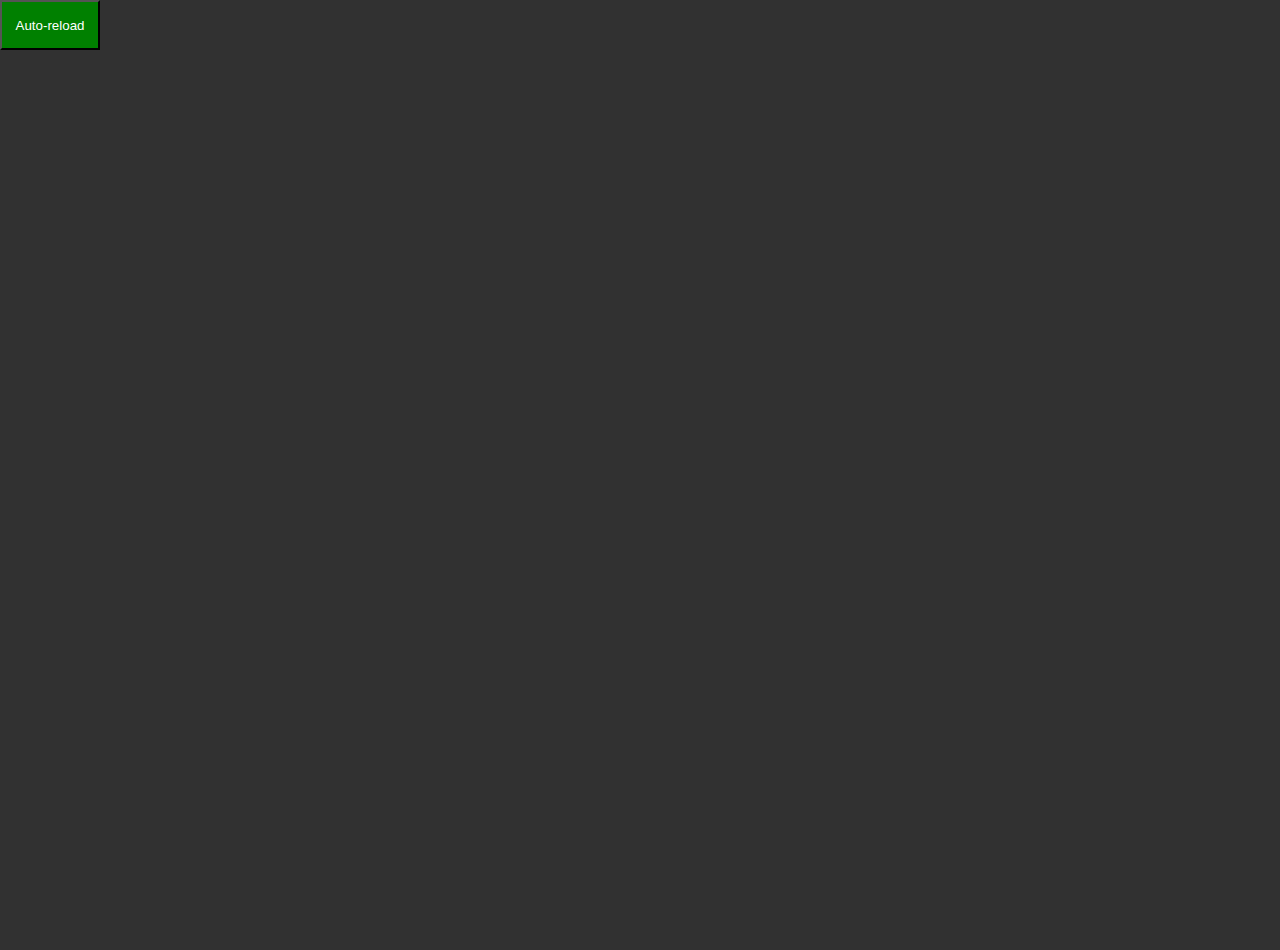
<file: tokengraph/index.html>
<html><head><link href="/tokengraph/static/css/main.1f9755dc.chunk.css" rel="stylesheet"></head><body><div id="root"><script>!function(p){function e(e){for(var r,t,n=e[0],o=e[1],u=e[2],a=0,l=[];a<n.length;a++)t=n[a],Object.prototype.hasOwnProperty.call(i,t)&&i[t]&&l.push(i[t][0]),i[t]=0;for(r in o)Object.prototype.hasOwnProperty.call(o,r)&&(p[r]=o[r]);for(s&&s(e);l.length;)l.shift()();return c.push.apply(c,u||[]),f()}function f(){for(var e,r=0;r<c.length;r++){for(var t=c[r],n=!0,o=1;o<t.length;o++){var u=t[o];0!==i[u]&&(n=!1)}n&&(c.splice(r--,1),e=a(a.s=t[0]))}return e}var t={},i={1:0},c=[];function a(e){if(t[e])return t[e].exports;var r=t[e]={i:e,l:!1,exports:{}};return p[e].call(r.exports,r,r.exports,a),r.l=!0,r.exports}a.m=p,a.c=t,a.d=function(e,r,t){a.o(e,r)||Object.defineProperty(e,r,{enumerable:!0,get:t})},a.r=function(e){"undefined"!=typeof Symbol&&Symbol.toStringTag&&Object.defineProperty(e,Symbol.toStringTag,{value:"Module"}),Object.defineProperty(e,"__esModule",{value:!0})},a.t=function(r,e){if(1&e&&(r=a(r)),8&e)return r;if(4&e&&"object"==typeof r&&r&&r.__esModule)return r;var t=Object.create(null);if(a.r(t),Object.defineProperty(t,"default",{enumerable:!0,value:r}),2&e&&"string"!=typeof r)for(var n in r)a.d(t,n,function(e){return r[e]}.bind(null,n));return t},a.n=function(e){var r=e&&e.__esModule?function(){return e.default}:function(){return e};return a.d(r,"a",r),r},a.o=function(e,r){return Object.prototype.hasOwnProperty.call(e,r)},a.p="/tokengraph/";var r=this["webpackJsonperc20-network-graph"]=this["webpackJsonperc20-network-graph"]||[],n=r.push.bind(r);r.push=e,r=r.slice();for(var o=0;o<r.length;o++)e(r[o]);var s=n;f()}([])</script><script src="/tokengraph/static/js/2.60f4b52c.chunk.js"></script><script src="/tokengraph/static/js/main.eda51f8e.chunk.js"></script></div></body></html>
</file>
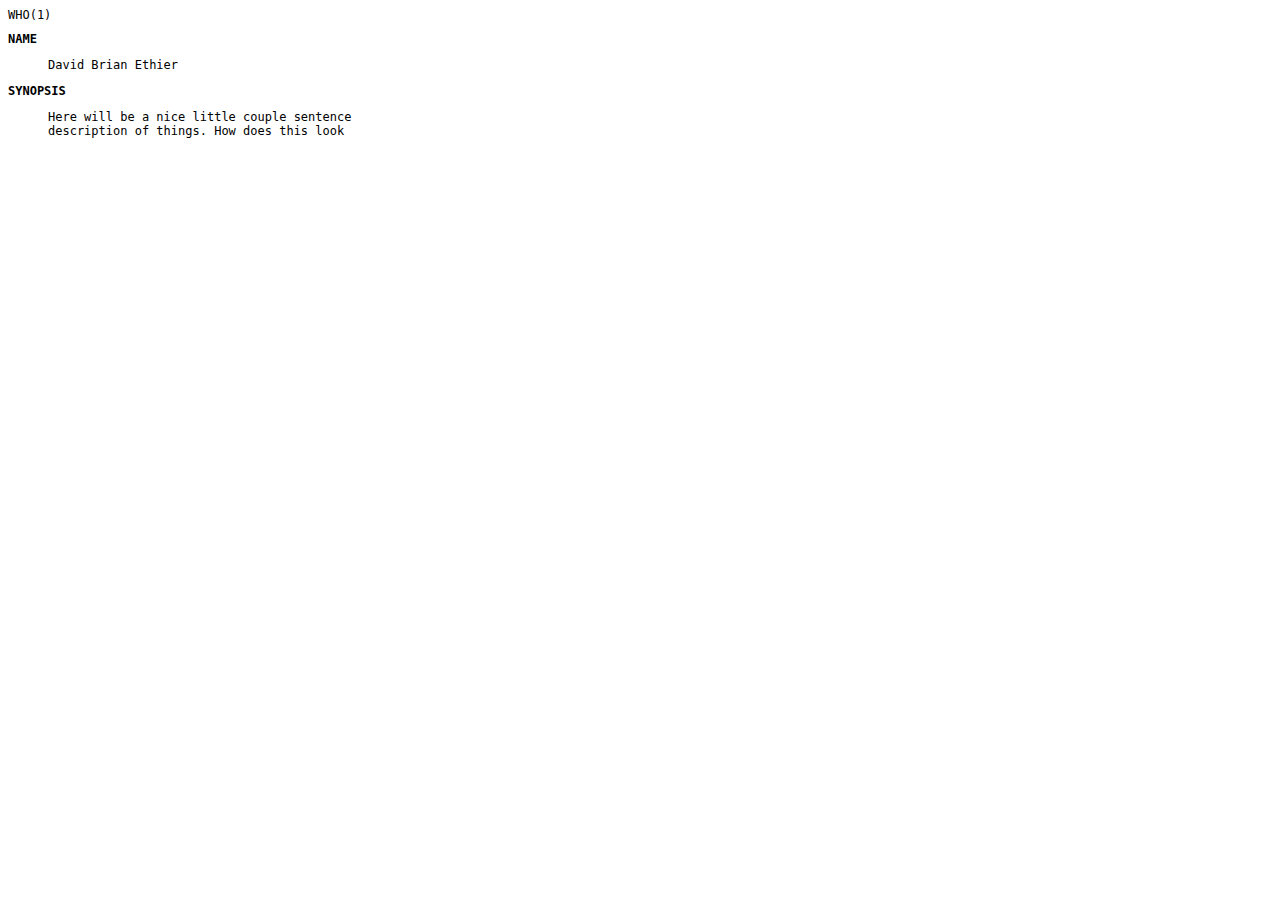
<file: index2.html>
<html>
  <head>
    <meta name="viewport" content="width=device-width, initial-scale=1.0">
    <link rel="stylesheet" href="index.css">
  </head>
  <body>

    WHO(1)
    <h2>NAME</h2>
    <blockquote><p>
      David Brian Ethier
    </p></blockquote>

    <h2>SYNOPSIS</h2>
    <blockquote><p>
      Here will be a nice little couple sentence description of things. How does this look
    </p></blockquote>


  </body>
</html>
</file>
<file: index.css>
.project {
  margin-bottom: 35px;
}

.project p {
  margin-top: 5px;
}

* {
  font-family: monospace;
  font-size: 12px;
  max-width: 400px;
}

h2 {
  font-size: 12px;
}
</file>
<file: tokengraph/static/css/main.1f9755dc.chunk.css>
body{margin:0;padding:0;font-family:sans-serif;color:#888;font-size:28px;font-weight:700;background-color:#313131}a{color:#aaa}a,a:visited{text-decoration:none}a:visited{color:#999}#resetter{width:100px;height:50px;color:#fff}.should-reload-true{background-color:green}.should-reload-false{background-color:red}
/*# sourceMappingURL=main.1f9755dc.chunk.css.map */
</file>
